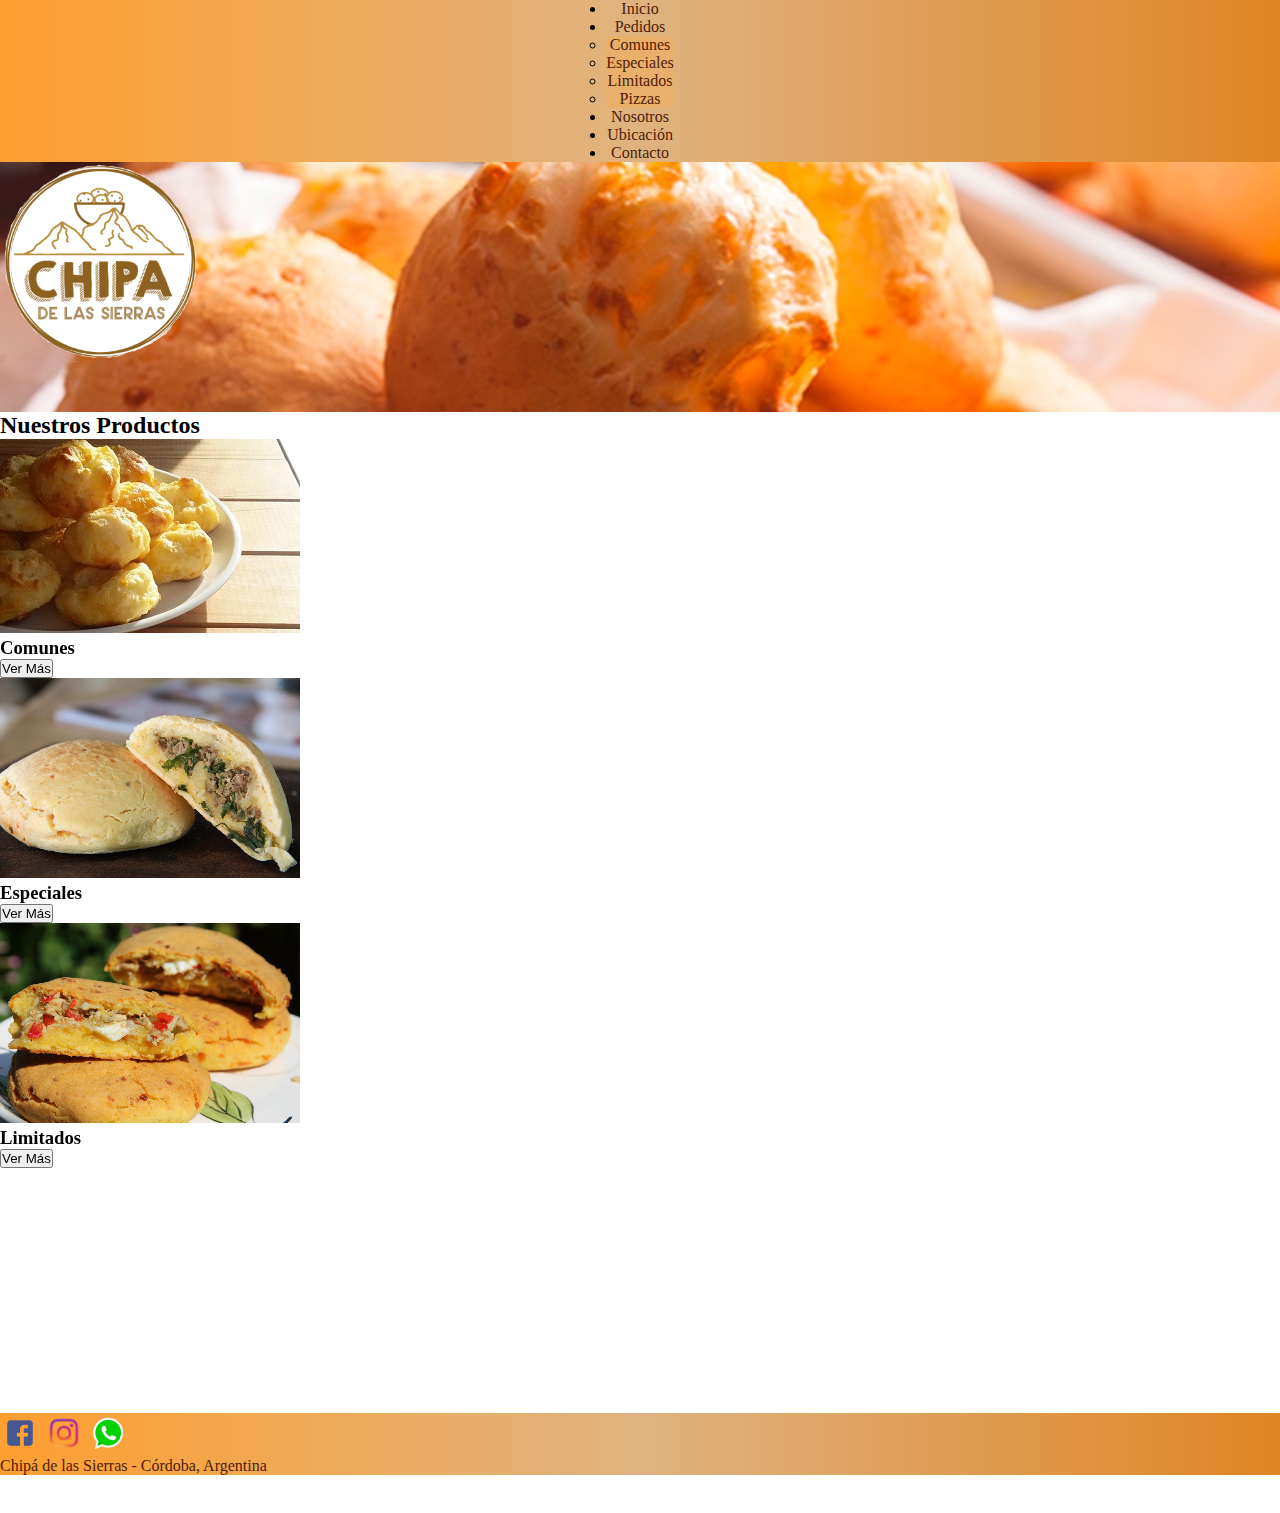
<file: PreEntrega3Garnica/index.html>
<!DOCTYPE html>
<html lang="en">
<head>
    <meta charset="UTF-8">
    <meta http-equiv="X-UA-Compatible" content="IE=edge">
    <meta name="viewport" content="width=device-width, initial-scale=1.0">
    <link href="https://unpkg.com/aos@2.3.1/dist/aos.css" rel="stylesheet">
    <link rel="stylesheet" href="./assets/css/style.css">
    <link rel="preconnect" href="https://fonts.googleapis.com"><link rel="preconnect" href="https://fonts.gstatic.com" crossorigin><link href="https://fonts.googleapis.com/css2?family=Lilita+One&display=swap" rel="stylesheet">
    <link rel="shortcut icon" href="./assets/png/chipá de las sierras 3.png" type="image/x-icon">
    <link href="https://cdn.jsdelivr.net/npm/bootstrap@5.2.3/dist/css/bootstrap.min.css" rel="stylesheet" integrity="sha384-rbsA2VBKQhggwzxH7pPCaAqO46MgnOM80zW1RWuH61DGLwZJEdK2Kadq2F9CUG65" crossorigin="anonymous">
    <link rel="stylesheet" href="https://cdnjs.cloudflare.com/ajax/libs/font-awesome/6.2.1/css/all.min.css" integrity="sha512-MV7K8+y+gLIBoVD59lQIYicR65iaqukzvf/nwasF0nqhPay5w/9lJmVM2hMDcnK1OnMGCdVK+iQrJ7lzPJQd1w==" crossorigin="anonymous" referrerpolicy="no-referrer" />
    <title>Chipá de las Sierras</title>
</head>
<body>
    <nav class="navegador col-12 p-3" style="background: linear-gradient(90deg, rgba(255,159,48,1) 0%, rgba(223,179,128,1) 50%, rgba(223,133,36,1) 100%);">
        <label class="labelMenu" for="menu"><i class="fa-solid fa-bars"></i></label>
        <input class="inputMenu" type="checkbox" id="menu">
        <div class="topnav justify-content-center">
            <ul class="nav nav-tabs">
                <li class="nav-item">
                <a class="nav-link fw-bold" aria-current="page" href="./index.html" style="color: rgb(80, 28, 7);">Inicio</a>
                </li>
                <li class="nav-item dropdown">
                <a class="nav-link dropdown-toggle fw-bold" data-bs-toggle="dropdown" href="./producto.html" role="button" aria-expanded="false" style="color: rgb(80, 28, 7);">Pedidos</a>
                <ul class="dropdown-menu" style="background-color: rgb(233, 176, 107);">
                    <li><a class="dropdown-item text-center fw-bold" href="./pages/producto.html#Comunes" style="color: rgb(80, 28, 7);">Comunes</a></li>
                    <li><a class="dropdown-item text-center fw-bold" href="./pages/producto.html#Especiales" style="color: rgb(80, 28, 7);">Especiales</a></li>
                    <li><a class="dropdown-item text-center fw-bold" href="./pages/producto.html#Limitados" style="color: rgb(80, 28, 7);">Limitados</a></li>
                    <li><a class="dropdown-item text-center fw-bold" href="./pages/producto.html#Pizzas" style="color: rgb(80, 28, 7);">Pizzas</a></li>
                </ul>
                </li>
                <li class="nav-item fw-bold">
                <a class="nav-link" href="./pages/nosotros.html" style="color: rgb(80, 28, 7);">Nosotros</a>
                </li>
                <li class="nav-item fw-bold">
                    <a class="nav-link" href="./pages/ubicacion.html" style="color: rgb(80, 28, 7);">Ubicación</a>
                </li>
                <li class="nav-item fw-bold">
                    <a class="nav-link" href="./pages/contacto.html" style="color: rgb(80, 28, 7);">Contacto</a>
                </li>
            </ul>
        </div>
    </nav>
    <header class="encabezado col-12" style="background-image: url(./assets/img/encabezado.jpg); height: 250px;">
        <div class="encabezadoLogo text-center p-4" data-aos="zoom-in-up" data-aos-duration="3000">
            <img class="img-fluid" style="width: 200px;" src="./assets/png/chipá de las sierras 3.png">
        </div>
    </header>
    <main>
        <h2 class="subtitulo text-center fs-1 p-4 postion-absolute">Nuestros Productos</h2>
        <section class="productos row justify-content-around text-center">
            <div class="tarjeta col-12 col-md-6 col-lg-3 p-3" data-aos="fade-up" data-aos-duration="2000">
                <a href="./pages/producto.html">
                    <img class="img-fluid" src="./assets/img/tarjeta1.jpg" alt="">
                </a>
                <div class="tarjeta-info">
                    <h3>Comunes</h3>
                    <a href="./pages/producto.html">
                        <button class="btn btn-primary btn-sm">Ver Más</button>
                    </a>
                </div>
            </div>
            <div class="tarjeta col-12 col-md-6 col-lg-3 p-3" data-aos="fade-up" data-aos-duration="2250">
                <a href="./pages/producto.html#Especiales">
                    <img class="img-fluid" src="./assets/img/tarjeta2new.jpg" alt="">
                </a>
                <div class="tarjeta-info">
                    <h3>Especiales</h3>
                    <a href="./pages/producto.html#Especiales">
                        <button class="btn btn-primary btn-sm">Ver Más</button>
                    </a>
                </div>
            </div>
            <div class="tarjeta col-12 col-md-6 col-lg-3 p-3" data-aos="fade-up" data-aos-duration="2500">
                <a href="./pages/producto.html#Limitados">
                    <img class="img-fluid" src="./assets/img/tarjeta3new.jpg" alt="">
                </a>
                <div class="tarjeta-info">
                    <h3>Limitados</h3>
                    <a href="./pages/producto.html#Limitados">
                        <button class="btn btn-primary btn-sm">Ver Más</button>
                    </a>
                </div>
            </div>
            <div class="tarjeta col-12 col-md-6 col-lg-3 p-3" data-aos="fade-up" data-aos-duration="3000">
                <a href="./pages/producto.html#Pizzas">
                    <img class="img-fluid" src="./assets/img/pizza2new.jpg" alt="">
                </a>
                <div class="tarjeta-info">
                    <h3>Pizzas</h3>
                    <a href="./pages/producto.html#Pizzas">
                        <button class="btn btn-primary btn-sm">Ver Más</button>
                    </a>
                </div>
            </div>
        </section>
    </main>
    <footer style="background: linear-gradient(90deg, rgba(255,159,48,1) 0%, rgba(223,179,128,1) 50%, rgba(223,133,36,1) 100%);">
        <div class="redes d-flex flex-row justify-content-around">
            <img src="./assets/png/background-facebook-logo-5-300x300.png" width="40px">
            <img src="./assets/png/instagram-vector-png--400.png" width="40px">
            <img src="./assets/png/image.png" width="40px">
        </div>
        <div>
            <p class="text-center m-0 pt-1 fw-bold" style="color: rgb(80, 28, 7);">Chipá de las Sierras - Córdoba, Argentina</p>
        </div>
    </footer>

    <script src="https://cdn.jsdelivr.net/npm/bootstrap@5.2.3/dist/js/bootstrap.bundle.min.js" integrity="sha384-kenU1KFdBIe4zVF0s0G1M5b4hcpxyD9F7jL+jjXkk+Q2h455rYXK/7HAuoJl+0I4" crossorigin="anonymous"></script>
    <script src="https://unpkg.com/aos@2.3.1/dist/aos.js"></script>
    <script>
        AOS.init();
      </script>
</body>
</html>
</file>
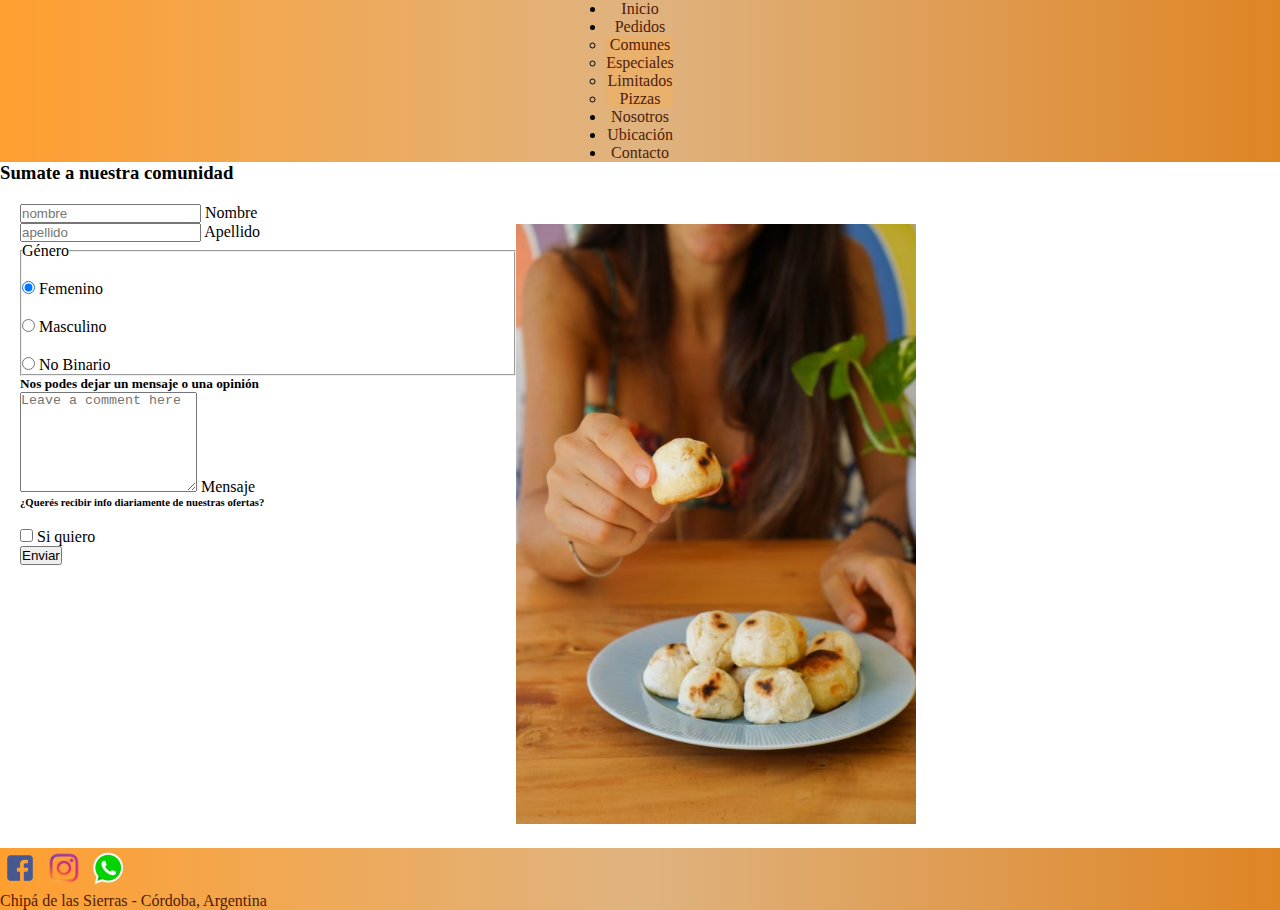
<file: PreEntrega3Garnica/pages/contacto.html>
<!DOCTYPE html>
<html lang="en">
    <head>
        <meta charset="UTF-8">
        <meta http-equiv="X-UA-Compatible" content="IE=edge">
        <meta name="viewport" content="width=device-width, initial-scale=1.0">
        <link href="https://unpkg.com/aos@2.3.1/dist/aos.css" rel="stylesheet">
        <link rel="stylesheet" href="../assets/css/style.css">
        <link rel="preconnect" href="https://fonts.googleapis.com"><link rel="preconnect" href="https://fonts.gstatic.com" crossorigin><link href="https://fonts.googleapis.com/css2?family=Lilita+One&display=swap" rel="stylesheet">
        <link rel="shortcut icon" href="../assets/png/chipá de las sierras 3.png" type="image/x-icon">
        <link rel="stylesheet" href="https://cdnjs.cloudflare.com/ajax/libs/font-awesome/6.2.1/css/all.min.css" integrity="sha512-MV7K8+y+gLIBoVD59lQIYicR65iaqukzvf/nwasF0nqhPay5w/9lJmVM2hMDcnK1OnMGCdVK+iQrJ7lzPJQd1w==" crossorigin="anonymous" referrerpolicy="no-referrer" />
        <link href="https://cdn.jsdelivr.net/npm/bootstrap@5.2.3/dist/css/bootstrap.min.css" rel="stylesheet" integrity="sha384-rbsA2VBKQhggwzxH7pPCaAqO46MgnOM80zW1RWuH61DGLwZJEdK2Kadq2F9CUG65" crossorigin="anonymous">
        <title>Chipá de las Sierras</title>
    </head>
<body>
    <nav class="navegador col-12 p-3" style="background: linear-gradient(90deg, rgba(255,159,48,1) 0%, rgba(223,179,128,1) 50%, rgba(223,133,36,1) 100%);">
        <label class="labelMenu" for="menu"><i class="fa-solid fa-bars"></i></label>
        <input class="inputMenu" type="checkbox" id="menu">
        <div class="topnav justify-content-center">
            <ul class="nav nav-tabs">
                <li class="nav-item">
                <a class="nav-link fw-bold" aria-current="page" href="../index.html" style="color: rgb(80, 28, 7);">Inicio</a>
                </li>
                <li class="nav-item dropdown">
                <a class="nav-link dropdown-toggle fw-bold" data-bs-toggle="dropdown" href="./producto.html" role="button" aria-expanded="false" style="color: rgb(80, 28, 7);">Pedidos</a>
                <ul class="dropdown-menu" style="background-color: rgb(233, 176, 107);">
                    <li><a class="dropdown-item text-center fw-bold" href="./producto.html#Comunes" style="color: rgb(80, 28, 7);">Comunes</a></li>
                    <li><a class="dropdown-item text-center fw-bold" href="./producto.html#Especiales" style="color: rgb(80, 28, 7);">Especiales</a></li>
                    <li><a class="dropdown-item text-center fw-bold" href="./producto.html#Limitados" style="color: rgb(80, 28, 7);">Limitados</a></li>
                    <li><a class="dropdown-item text-center fw-bold" href="./producto.html#Pizzas" style="color: rgb(80, 28, 7);">Pizzas</a></li>
                </ul>
                </li>
                <li class="nav-item fw-bold">
                <a class="nav-link" href="./nosotros.html" style="color: rgb(80, 28, 7);">Nosotros</a>
                </li>
                <li class="nav-item fw-bold">
                    <a class="nav-link" href="./ubicacion.html" style="color: rgb(80, 28, 7);">Ubicación</a>
                </li>
                <li class="nav-item fw-bold">
                    <a class="nav-link" href="./contacto.html" style="color: rgb(80, 28, 7);">Contacto</a>
                </li>
            </ul>
        </div>
    </nav>
    <header class="encabezado">
        <h3 class="texto-contacto m-3 text-center">Sumate a nuestra comunidad</h3>
    </header>
    <main>
       <section class="formulario">
            <form>
                <div class="form-floating mb-3">
                    <input type="email" class="form-control" id="floatingInput" placeholder="nombre">
                    <label for="floatingInput">Nombre</label>
                  </div>
                  <div class="form-floating mb-3">
                    <input type="email" class="form-control" id="floatingInput" placeholder="apellido">
                    <label for="floatingInput">Apellido</label>
                </div>
                <div class="row">
                    <fieldset>
                        <legend>Género</legend>
                            <div class="form-check">
                            <input class="form-check-input" type="radio" name="gridRadios" id="gridRadios1" value="option1" checked>
                            <label class="form-check-label" for="gridRadios1">
                                Femenino
                            </label>
                            </div>
                            <div class="form-check">
                            <input class="form-check-input" type="radio" name="gridRadios" id="gridRadios2" value="option2">
                            <label class="form-check-label" for="gridRadios2">
                                Masculino
                            </label>
                            </div>
                            <div class="form-check">
                            <input class="form-check-input" type="radio" name="gridRadios" id="gridRadios3" value="option3">
                            <label class="form-check-label" for="gridRadios3">
                                No Binario
                            </label>
                            </div>
                    </fieldset>
                </div>
                <h5 class="mensaje pt-3">Nos podes dejar un mensaje o una opinión</h5>
                <div class="form-floating w-75 pt-2">
                    <textarea class="form-control" placeholder="Leave a comment here" id="floatingTextarea2" style="height: 100px"></textarea>
                    <label for="floatingTextarea2">Mensaje</label>
                </div>
                <h6 class="info pt-3">¿Querés recibir info diariamente de nuestras ofertas?</h6>
                <div class="row mb-3 ps-3 pt-2">
                    <div class="form-check">
                        <input class="form-check-input" type="checkbox" id="gridCheck1">
                        <label class="form-check-label" for="gridCheck1">Si quiero</label>
                    </div>
                </div>
                <div class="enviar text-center pt-3">
                    <button type="submit" class="btn btn-primary">Enviar</button>
                </div>
            </form>
            <div class="foto row justify-content-center">
                <img style="width: 400px;" data-aos="fade-left" data-aos-duration="2500" src="../assets/img/DSC02164-533x800.jpg" alt="">
            </div>
       </section>
    </main>
    <footer style="background: linear-gradient(90deg, rgba(255,159,48,1) 0%, rgba(223,179,128,1) 50%, rgba(223,133,36,1) 100%);">
        <div class="redes d-flex flex-row justify-content-around">
            <img src="../assets/png/background-facebook-logo-5-300x300.png" width="40px">
            <img src="../assets/png/instagram-vector-png--400.png" width="40px">
            <img src="../assets/png/image.png" width="40px">
        </div>
        <div>
            <p class="text-center m-0 pt-1 fw-bold" style="color: rgb(80, 28, 7);">Chipá de las Sierras - Córdoba, Argentina</p>
        </div>
    </footer>

    <script src="https://cdn.jsdelivr.net/npm/bootstrap@5.2.3/dist/js/bootstrap.bundle.min.js" integrity="sha384-kenU1KFdBIe4zVF0s0G1M5b4hcpxyD9F7jL+jjXkk+Q2h455rYXK/7HAuoJl+0I4" crossorigin="anonymous"></script>
    <script src="https://unpkg.com/aos@2.3.1/dist/aos.js"></script>
    <script>
        AOS.init();
    </script>
</body>
</html>
</file>
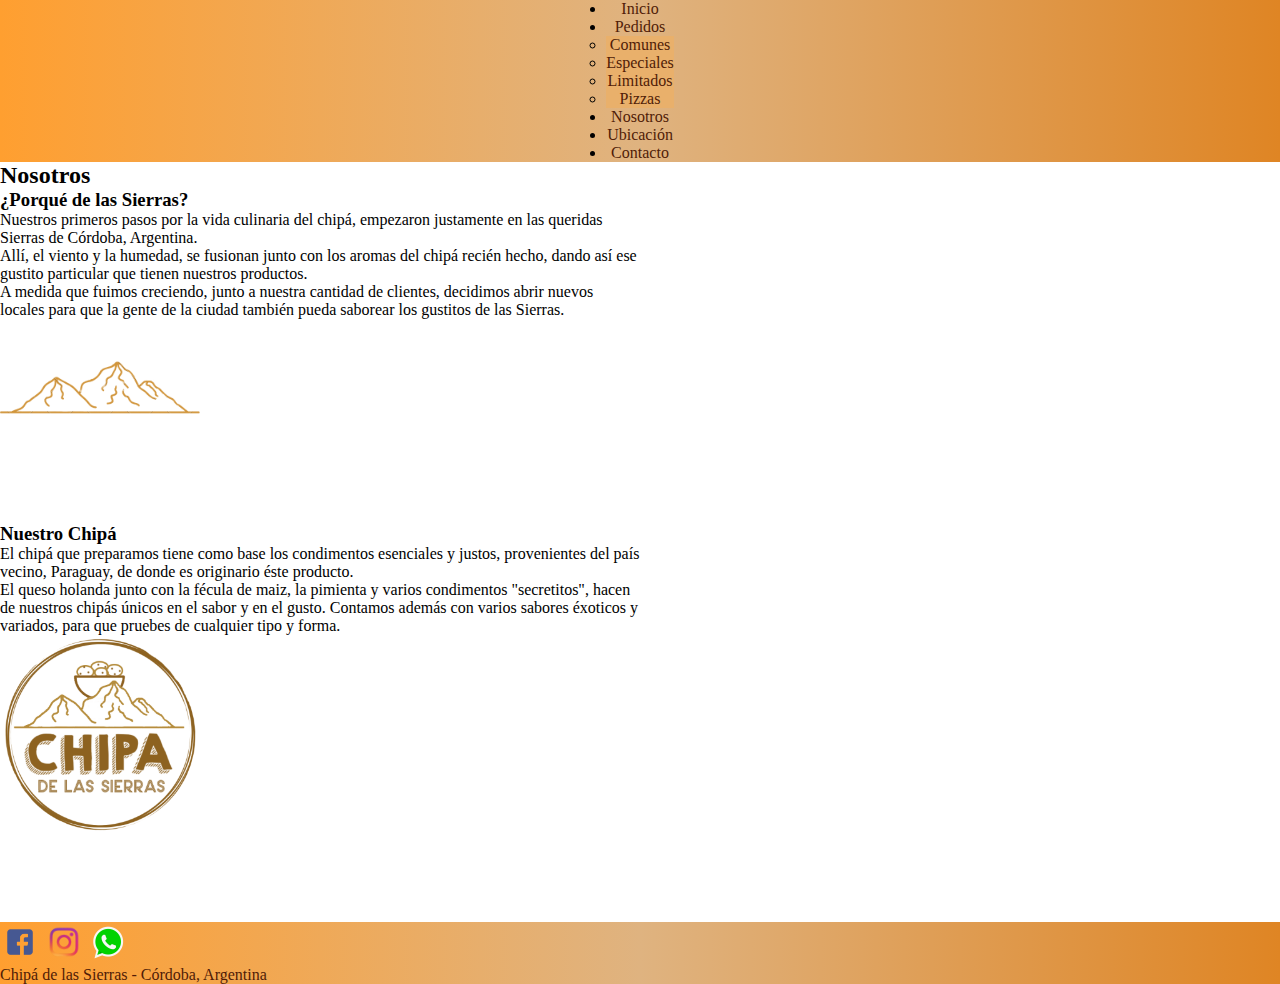
<file: PreEntrega3Garnica/pages/nosotros.html>
<!DOCTYPE html>
<html lang="en">
    <head>
        <meta charset="UTF-8">
        <meta http-equiv="X-UA-Compatible" content="IE=edge">
        <meta name="viewport" content="width=device-width, initial-scale=1.0">
        <link href="https://unpkg.com/aos@2.3.1/dist/aos.css" rel="stylesheet">
        <link rel="stylesheet" href="../assets/css/style.css">
        <link rel="preconnect" href="https://fonts.googleapis.com"><link rel="preconnect" href="https://fonts.gstatic.com" crossorigin><link href="https://fonts.googleapis.com/css2?family=Lilita+One&display=swap" rel="stylesheet">
        <link rel="shortcut icon" href="../assets/png/chipá de las sierras 3.png" type="image/x-icon">
        <title>Chipá de las Sierras</title>
        <link href="https://cdn.jsdelivr.net/npm/bootstrap@5.2.3/dist/css/bootstrap.min.css" rel="stylesheet" integrity="sha384-rbsA2VBKQhggwzxH7pPCaAqO46MgnOM80zW1RWuH61DGLwZJEdK2Kadq2F9CUG65" crossorigin="anonymous">
        <link rel="stylesheet" href="https://cdnjs.cloudflare.com/ajax/libs/font-awesome/6.2.1/css/all.min.css" integrity="sha512-MV7K8+y+gLIBoVD59lQIYicR65iaqukzvf/nwasF0nqhPay5w/9lJmVM2hMDcnK1OnMGCdVK+iQrJ7lzPJQd1w==" crossorigin="anonymous" referrerpolicy="no-referrer" />
    </head>
<body>
    <nav class="navegador col-12 p-3" style="background: linear-gradient(90deg, rgba(255,159,48,1) 0%, rgba(223,179,128,1) 50%, rgba(223,133,36,1) 100%);">
        <label class="labelMenu" for="menu"><i class="fa-solid fa-bars"></i></label>
        <input class="inputMenu" type="checkbox" id="menu">
        <div class="topnav justify-content-center">
            <ul class="nav nav-tabs">
                <li class="nav-item">
                <a class="nav-link fw-bold" aria-current="page" href="../index.html" style="color: rgb(80, 28, 7);">Inicio</a>
                </li>
                <li class="nav-item dropdown">
                <a class="nav-link dropdown-toggle fw-bold" data-bs-toggle="dropdown" href="./producto.html" role="button" aria-expanded="false" style="color: rgb(80, 28, 7);">Pedidos</a>
                <ul class="dropdown-menu" style="background-color: rgb(233, 176, 107);">
                    <li><a class="dropdown-item text-center fw-bold" href="./producto.html#Comunes" style="color: rgb(80, 28, 7);">Comunes</a></li>
                    <li><a class="dropdown-item text-center fw-bold" href="./producto.html#Especiales" style="color: rgb(80, 28, 7);">Especiales</a></li>
                    <li><a class="dropdown-item text-center fw-bold" href="./producto.html#Limitados" style="color: rgb(80, 28, 7);">Limitados</a></li>
                    <li><a class="dropdown-item text-center fw-bold" href="./producto.html#Pizzas" style="color: rgb(80, 28, 7);">Pizzas</a></li>
                </ul>
                </li>
                <li class="nav-item fw-bold">
                <a class="nav-link" href="./nosotros.html" style="color: rgb(80, 28, 7);">Nosotros</a>
                </li>
                <li class="nav-item fw-bold">
                    <a class="nav-link" href="./ubicacion.html" style="color: rgb(80, 28, 7);">Ubicación</a>
                </li>
                <li class="nav-item fw-bold">
                    <a class="nav-link" href="./contacto.html" style="color: rgb(80, 28, 7);">Contacto</a>
                </li>
            </ul>
        </div>
    </nav>
    <header class="encabezado">
        <h2 class="nosotros text-center m-4">Nosotros</h2>
    </header>
    <main>
        <section class="texto-explicacion text-center p-2">
            <div class="porque">
                <h3 class="fst-italic">¿Porqué de las Sierras?</h3>
                <p>Nuestros primeros pasos por la vida culinaria del chipá, empezaron justamente en las queridas Sierras de Córdoba, Argentina.</p> 
                <p>Allí, el viento y la humedad, se fusionan junto con los aromas del chipá recién hecho, dando así ese gustito particular que tienen nuestros productos.</p>
                <p>A medida que fuimos creciendo, junto a nuestra cantidad de clientes, decidimos abrir nuevos locales para que la gente de la ciudad también pueda saborear los gustitos de las Sierras.</p>
                <img class="sierras" src="../assets/png/sierras.png" width="200px" height="200px">
                <h3 class="fst-italic">Nuestro Chipá</h3>
                <p>El chipá que preparamos tiene como base los condimentos esenciales y justos, provenientes del país vecino, Paraguay, de donde es originario éste producto.</p>
                <p>El queso holanda junto con la fécula de maiz, la pimienta y varios condimentos "secretitos", hacen de nuestros chipás únicos en el sabor y en el gusto. Contamos además con varios sabores éxoticos y variados, para que pruebes de cualquier tipo y forma.</p>
                <img class="logon" src="../assets/png/chipá de las sierras 3.png" width="200px" height="200px">
            </div>
            <div class="video-chipa" data-aos="fade-up" data-aos-duration="2000">
                <iframe class="video" src="https://www.youtube.com/embed/ivJKR0hcZ2w" title="YouTube video player" frameborder="0" allow="accelerometer; autoplay; clipboard-write; encrypted-media; gyroscope; picture-in-picture" allowfullscreen></iframe>
                <iframe class="video" src="https://www.youtube.com/embed/atmF5VTW9U8" title="YouTube video player" frameborder="0" allow="accelerometer; autoplay; clipboard-write; encrypted-media; gyroscope; picture-in-picture" allowfullscreen></iframe>
            </div>
        </section>
    </main>
    <aside>

    </aside>
    <footer style="background: linear-gradient(90deg, rgba(255,159,48,1) 0%, rgba(223,179,128,1) 50%, rgba(223,133,36,1) 100%);">
        <div class="redes d-flex flex-row justify-content-around">
            <img src="../assets/png/background-facebook-logo-5-300x300.png" width="40px">
            <img src="../assets/png/instagram-vector-png--400.png" width="40px">
            <img src="../assets/png/image.png" width="40px">
        </div>
        <div>
            <p class="text-center m-0 pt-1 fw-bold" style="color: rgb(80, 28, 7);">Chipá de las Sierras - Córdoba, Argentina</p>
        </div>
    </footer>

    <script src="https://cdn.jsdelivr.net/npm/bootstrap@5.2.3/dist/js/bootstrap.bundle.min.js" integrity="sha384-kenU1KFdBIe4zVF0s0G1M5b4hcpxyD9F7jL+jjXkk+Q2h455rYXK/7HAuoJl+0I4" crossorigin="anonymous"></script>
    <script src="https://unpkg.com/aos@2.3.1/dist/aos.js"></script>
    <script>
        AOS.init();
      </script>
</body>
</html>
</file>
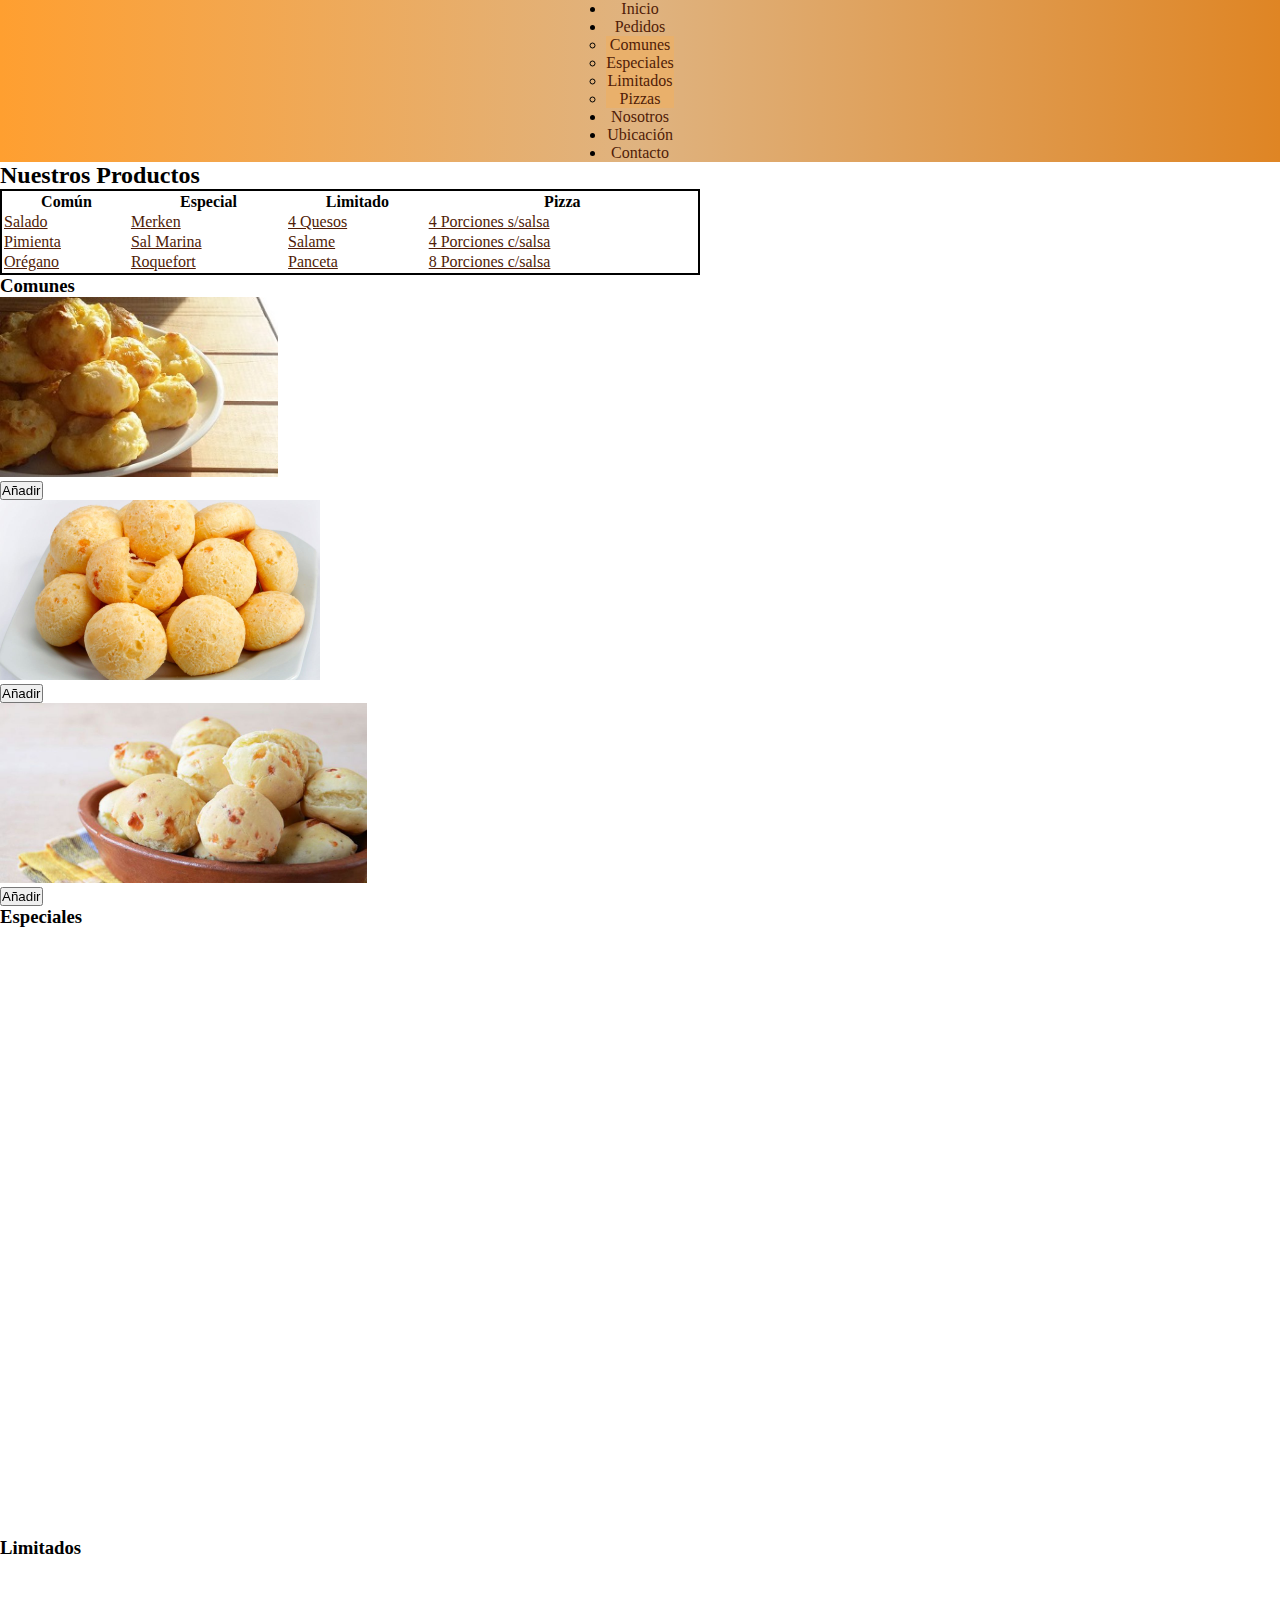
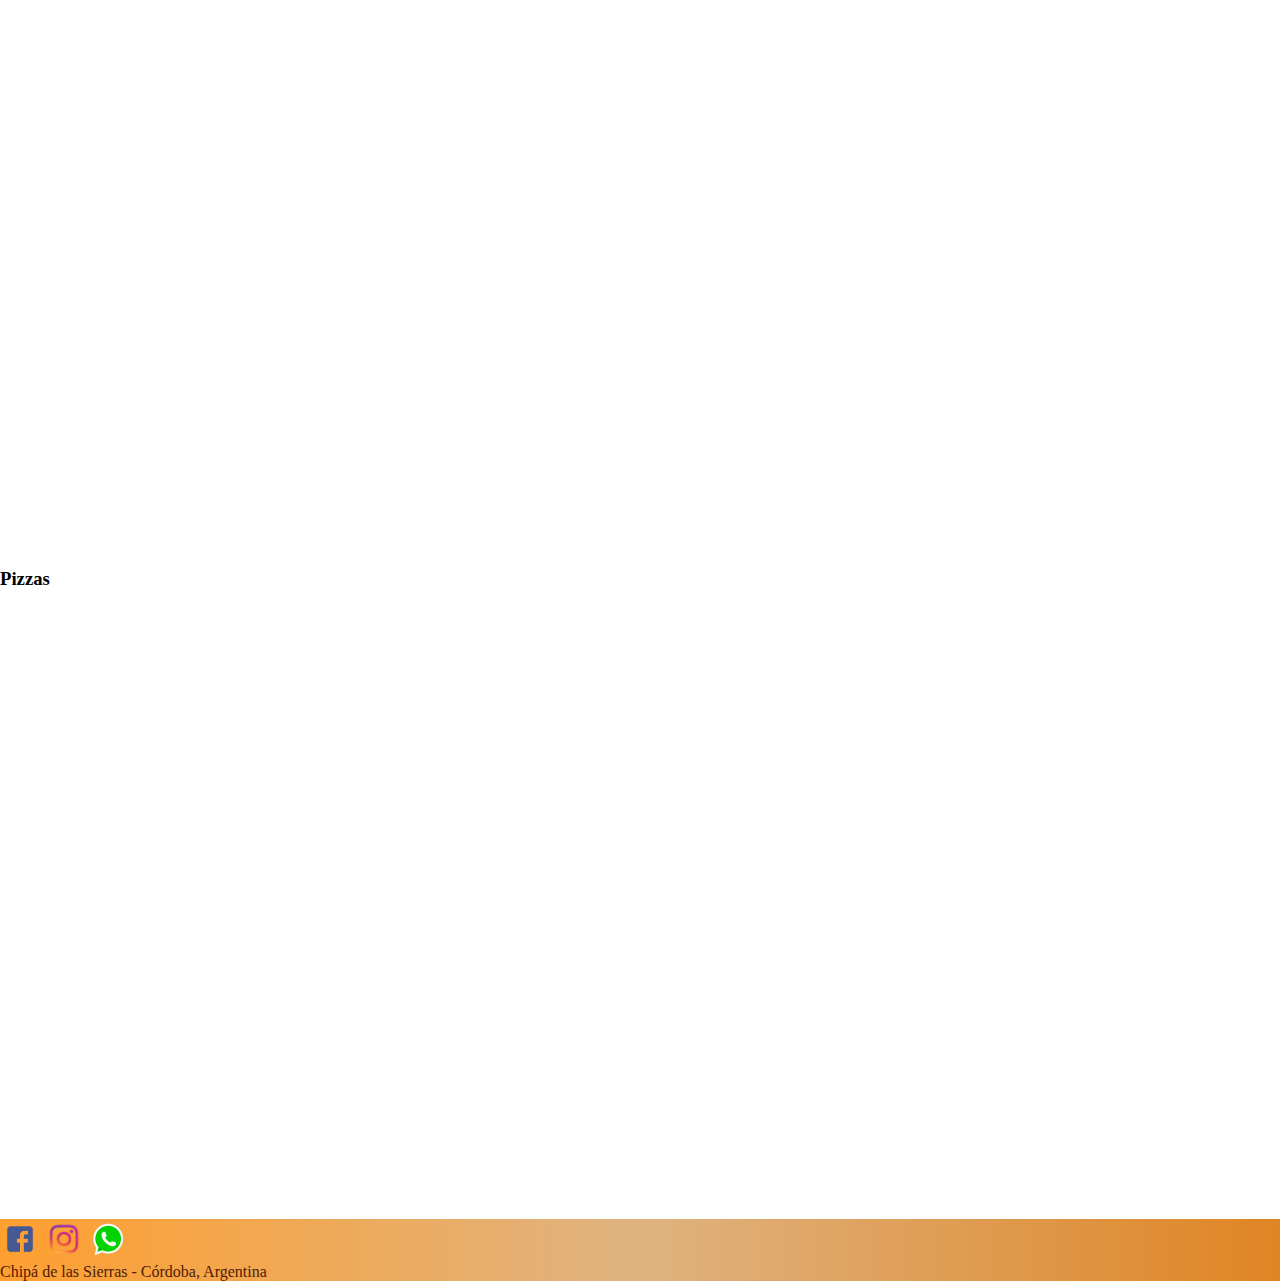
<file: PreEntrega3Garnica/pages/producto.html>
<!DOCTYPE html>
<html lang="en">
    <head>
        <meta charset="UTF-8">
        <meta http-equiv="X-UA-Compatible" content="IE=edge">
        <meta name="viewport" content="width=device-width, initial-scale=1.0">
        <link href="https://unpkg.com/aos@2.3.1/dist/aos.css" rel="stylesheet">
        <link rel="stylesheet" href="../assets/css/style.css">
        <link rel="preconnect" href="https://fonts.googleapis.com"><link rel="preconnect" href="https://fonts.gstatic.com" crossorigin><link href="https://fonts.googleapis.com/css2?family=Lilita+One&display=swap" rel="stylesheet">
        <link rel="shortcut icon" href="./assets/png/chipá de las sierras 3.png" type="image/x-icon">
        <link href="https://cdn.jsdelivr.net/npm/bootstrap@5.2.3/dist/css/bootstrap.min.css" rel="stylesheet" integrity="sha384-rbsA2VBKQhggwzxH7pPCaAqO46MgnOM80zW1RWuH61DGLwZJEdK2Kadq2F9CUG65" crossorigin="anonymous">
        <link rel="stylesheet" href="https://cdnjs.cloudflare.com/ajax/libs/font-awesome/6.2.1/css/all.min.css" integrity="sha512-MV7K8+y+gLIBoVD59lQIYicR65iaqukzvf/nwasF0nqhPay5w/9lJmVM2hMDcnK1OnMGCdVK+iQrJ7lzPJQd1w==" crossorigin="anonymous" referrerpolicy="no-referrer" />
        <title>Chipá de las Sierras</title>
    </head>
<body>
    <nav class="navegador col-12 p-3" style="background: linear-gradient(90deg, rgba(255,159,48,1) 0%, rgba(223,179,128,1) 50%, rgba(223,133,36,1) 100%);">
        <label class="labelMenu" for="menu"><i class="fa-solid fa-bars"></i></label>
        <input class="inputMenu" type="checkbox" id="menu">
        <div class="topnav justify-content-center">
            <ul class="nav nav-tabs">
                <li class="nav-item">
                <a class="nav-link fw-bold" aria-current="page" href="./index.html" style="color: rgb(80, 28, 7);">Inicio</a>
                </li>
                <li class="nav-item dropdown">
                <a class="nav-link dropdown-toggle fw-bold" data-bs-toggle="dropdown" href="./producto.html" role="button" aria-expanded="false" style="color: rgb(80, 28, 7);">Pedidos</a>
                <ul class="dropdown-menu" style="background-color: rgb(233, 176, 107);">
                    <li><a class="dropdown-item text-center fw-bold" href="./producto.html#Comunes" style="color: rgb(80, 28, 7);">Comunes</a></li>
                    <li><a class="dropdown-item text-center fw-bold" href="./producto.html#Especiales" style="color: rgb(80, 28, 7);">Especiales</a></li>
                    <li><a class="dropdown-item text-center fw-bold" href="./producto.html#Limitados" style="color: rgb(80, 28, 7);">Limitados</a></li>
                    <li><a class="dropdown-item text-center fw-bold" href="./producto.html#Pizzas" style="color: rgb(80, 28, 7);">Pizzas</a></li>
                </ul>
                </li>
                <li class="nav-item fw-bold">
                <a class="nav-link" href="./nosotros.html" style="color: rgb(80, 28, 7);">Nosotros</a>
                </li>
                <li class="nav-item fw-bold">
                    <a class="nav-link" href="./ubicacion.html" style="color: rgb(80, 28, 7);">Ubicación</a>
                </li>
                <li class="nav-item fw-bold">
                    <a class="nav-link" href="./contacto.html" style="color: rgb(80, 28, 7);">Contacto</a>
                </li>
            </ul>
        </div>
    </nav>
        <h2 class="subtitulo text-center fs-1 p-4 postion-absolute">Nuestros Productos</h2>
    <main>
        <section class="tabla row justify-content-center text-center">
            <table class="table table-striped table-hover m-3" style="border: 2px solid; width: 700px;">
                <thead>
                    <tr>
                        <th scope="col">Común</th>
                        <th scope="col">Especial</th>
                        <th scope="col">Limitado</th>
                        <th scope="col">Pizza</th>
                    </tr>
                </thead>
                <tbody>
                    <tr>
                        <td><a class="fst-italic text-decoration-none" href="./producto.html#Comunes" style="color: rgb(80, 28, 7);">Salado</a></td>
                        <td><a class="fst-italic text-decoration-none" href="./producto.html#Especiales" style="color: rgb(80, 28, 7);">Merken</a></td>
                        <td><a class="fst-italic text-decoration-none" href="./producto.html#Limitados" style="color: rgb(80, 28, 7);">4 Quesos</a></td>
                        <td><a class="fst-italic text-decoration-none" href="./producto.html#Pizzas" style="color: rgb(80, 28, 7);">4 Porciones s/salsa</a></td>
                    </tr>
                    <tr>
                        <td><a class="fst-italic text-decoration-none" href="./producto.html#Comunes" style="color: rgb(80, 28, 7);">Pimienta</a></td>
                        <td><a class="fst-italic text-decoration-none" href="./producto.html#Especiales" style="color: rgb(80, 28, 7);">Sal Marina</a></td>
                        <td><a class="fst-italic text-decoration-none" href="./producto.html#Limitados" style="color: rgb(80, 28, 7);">Salame</a></td>
                        <td><a class="fst-italic text-decoration-none" href="./producto.html#Pizzas" style="color: rgb(80, 28, 7);">4 Porciones c/salsa</a></td>       
                    </tr>
                    <tr>
                        <td><a class="fst-italic text-decoration-none" href="./producto.html#Comunes" style="color: rgb(80, 28, 7);">Orégano</a></td>
                        <td><a class="fst-italic text-decoration-none" href="./producto.html#Especiales" style="color: rgb(80, 28, 7);">Roquefort</a></td>
                        <td><a class="fst-italic text-decoration-none" href="./producto.html#Limitados" style="color: rgb(80, 28, 7);">Panceta</a></td>
                        <td><a class="fst-italic text-decoration-none" href="./producto.html#Pizzas" style="color: rgb(80, 28, 7);">8 Porciones c/salsa</a></td>
                    </tr>
                </tbody>
            </table>
        </section>
        
        <section class="productos row justify-content-around text-center">
            <h3 class="comunes text-center pt-5 pb-3" id="Comunes">Comunes</h3>
                <div class="tarjeta" style="width: 300px;" data-aos="fade-zoom-in" data-aos-easing="ease-in-back" data-aos-delay="100" data-aos-offset="0">
                    <img class="img-fluid mt-4" style="height: 180px;" src="../assets/img/tarjeta1.jpg">
                    <div class="boton pt-2">
                        <a href="./pages/producto.html">
                            <button class="btn btn-primary btn-sm">Añadir</button>
                        </a>
                    </div>
                </div>
                <div class="tarjeta" style="width: 300px;" data-aos="fade-zoom-in" data-aos-easing="ease-in-back" data-aos-delay="150" data-aos-offset="0">
                    <img class="img-fluid mt-4" style="height: 180px;" src="../assets/img/tarjeta4.jpg">
                    <div class="boton pt-2">
                        <a href="./pages/producto.html">
                            <button class="btn btn-primary btn-sm">Añadir</button>
                        </a>
                    </div>
                </div>
                <div class="tarjeta" style="width: 300px;" data-aos="fade-zoom-in" data-aos-easing="ease-in-back" data-aos-delay="200" data-aos-offset="0">
                    <img class="img-fluid mt-4" style="height: 180px;" src="../assets/img/tarjeta5.jpg">
                    <div class="boton pt-2">
                        <a href="./pages/producto.html">
                            <button class="btn btn-primary btn-sm">Añadir</button>
                        </a>
                    </div>
                </div>
        </section>

        <section class="productos row justify-content-around text-center">
            <h3 class="comunes text-center pt-5 pb-3" id="Especiales">Especiales</h3>
                <div class="tarjeta" style="width: 300px;" data-aos="fade-zoom-in" data-aos-easing="ease-in-back" data-aos-delay="100" data-aos-offset="0">
                    <img class="img-fluid mt-4" style="height: 180px;" src="../assets/img/tarjeta2new.jpg">
                    <div class="boton pt-2">
                        <a href="./pages/producto.html">
                            <button class="btn btn-primary btn-sm">Añadir</button>
                        </a>
                    </div>
                </div>
                <div class="tarjeta" style="width: 300px;" data-aos="fade-zoom-in" data-aos-easing="ease-in-back" data-aos-delay="150" data-aos-offset="0">
                    <img class="img-fluid mt-4" style="height: 180px;" src="../assets/img/tarjeta6.jpg">
                    <div class="boton pt-2">
                        <a href="./pages/producto.html">
                            <button class="btn btn-primary btn-sm">Añadir</button>
                        </a>
                    </div>
                </div>
                <div class="tarjeta" style="width: 300px;" data-aos="fade-zoom-in" data-aos-easing="ease-in-back" data-aos-delay="200" data-aos-offset="0">
                    <img class="img-fluid mt-4" style="height: 180px;" src="../assets/img/tarjeta7.jpg">
                    <div class="boton pt-2">
                        <a href="./pages/producto.html">
                            <button class="btn btn-primary btn-sm">Añadir</button>
                        </a>
                    </div>
                </div>
        </section>

        <section class="productos row justify-content-around text-center">
            <h3 class="comunes text-center pt-5 pb-3" id="Limitados">Limitados</h3>
                <div class="tarjeta" style="width: 300px;" data-aos="fade-zoom-in" data-aos-easing="ease-in-back" data-aos-delay="100" data-aos-offset="0">
                    <img class="img-fluid mt-4" style="height: 180px;" src="../assets/img/tarjeta3new.jpg">
                    <div class="boton pt-2">
                        <a href="./pages/producto.html">
                            <button class="btn btn-primary btn-sm">Añadir</button>
                        </a>
                    </div>
                </div>
                <div class="tarjeta" style="width: 300px;" data-aos="fade-zoom-in" data-aos-easing="ease-in-back" data-aos-delay="150" data-aos-offset="0">
                    <img class="img-fluid mt-4" style="height: 180px;" src="../assets/img/tarjeta8.jpg">
                    <div class="boton pt-2">
                        <a href="./pages/producto.html">
                            <button class="btn btn-primary btn-sm">Añadir</button>
                        </a>
                    </div>
                </div>
                <div class="tarjeta" style="width: 300px;" data-aos="fade-zoom-in" data-aos-easing="ease-in-back" data-aos-delay="200" data-aos-offset="0">
                    <img class="img-fluid mt-4" style="height: 180px;" src="../assets/img/tarjeta9.jpg">
                    <div class="boton pt-2">
                        <a href="./pages/producto.html">
                            <button class="btn btn-primary btn-sm">Añadir</button>
                        </a>
                    </div>
                </div>
        </section>

        <section class="productos row justify-content-around text-center">
            <h3 class="comunes text-center pt-5 pb-3" id="Pizzas">Pizzas</h3>
                <div class="tarjeta" style="width: 300px;" data-aos="fade-zoom-in" data-aos-easing="ease-in-back" data-aos-delay="100" data-aos-offset="0">
                    <img class="img-fluid mt-4" style="height: 180px;" src="../assets/img/pizza1.jpg">
                    <div class="boton pt-2">
                        <a href="./pages/producto.html">
                            <button class="btn btn-primary btn-sm">Añadir</button>
                        </a>
                    </div>
                </div>
                <div class="tarjeta" style="width: 300px;" data-aos="fade-zoom-in" data-aos-easing="ease-in-back" data-aos-delay="150" data-aos-offset="0">
                    <img class="img-fluid mt-4" src="../assets/img/pizza2new.jpg">
                    <div class="boton pt-2">
                        <a href="./pages/producto.html">
                            <button class="btn btn-primary btn-sm">Añadir</button>
                        </a>
                    </div>
                </div>
                <div class="tarjeta" style="width: 300px;" data-aos="fade-zoom-in" data-aos-easing="ease-in-back" data-aos-delay="200" data-aos-offset="0">
                    <img class="img-fluid mt-4" style="height: 180px;" src="../assets/img/pizza3.jpg">
                    <div class="boton pt-2">
                        <a href="./pages/producto.html">
                            <button class="btn btn-primary btn-sm">Añadir</button>
                        </a>
                    </div>
                </div>

        </section>
    </main>

    <footer class="footer mt-4" style="background: linear-gradient(90deg, rgba(255,159,48,1) 0%, rgba(223,179,128,1) 50%, rgba(223,133,36,1) 100%);">
        <div class="redes d-flex flex-row justify-content-around">
            <img src="../assets/png/background-facebook-logo-5-300x300.png" width="40px">
            <img src="../assets/png/instagram-vector-png--400.png" width="40px">
            <img src="../assets/png/image.png" width="40px">
        </div>
        <div>
            <p class="text-center m-0 pt-1 fw-bold" style="color: rgb(80, 28, 7);">Chipá de las Sierras - Córdoba, Argentina</p>
        </div>
    </footer>

    <script src="https://cdn.jsdelivr.net/npm/bootstrap@5.2.3/dist/js/bootstrap.bundle.min.js" integrity="sha384-kenU1KFdBIe4zVF0s0G1M5b4hcpxyD9F7jL+jjXkk+Q2h455rYXK/7HAuoJl+0I4" crossorigin="anonymous"></script>
    <script src="https://unpkg.com/aos@2.3.1/dist/aos.js"></script>
    <script>
        AOS.init();
      </script>
</body>
</html>
</file>
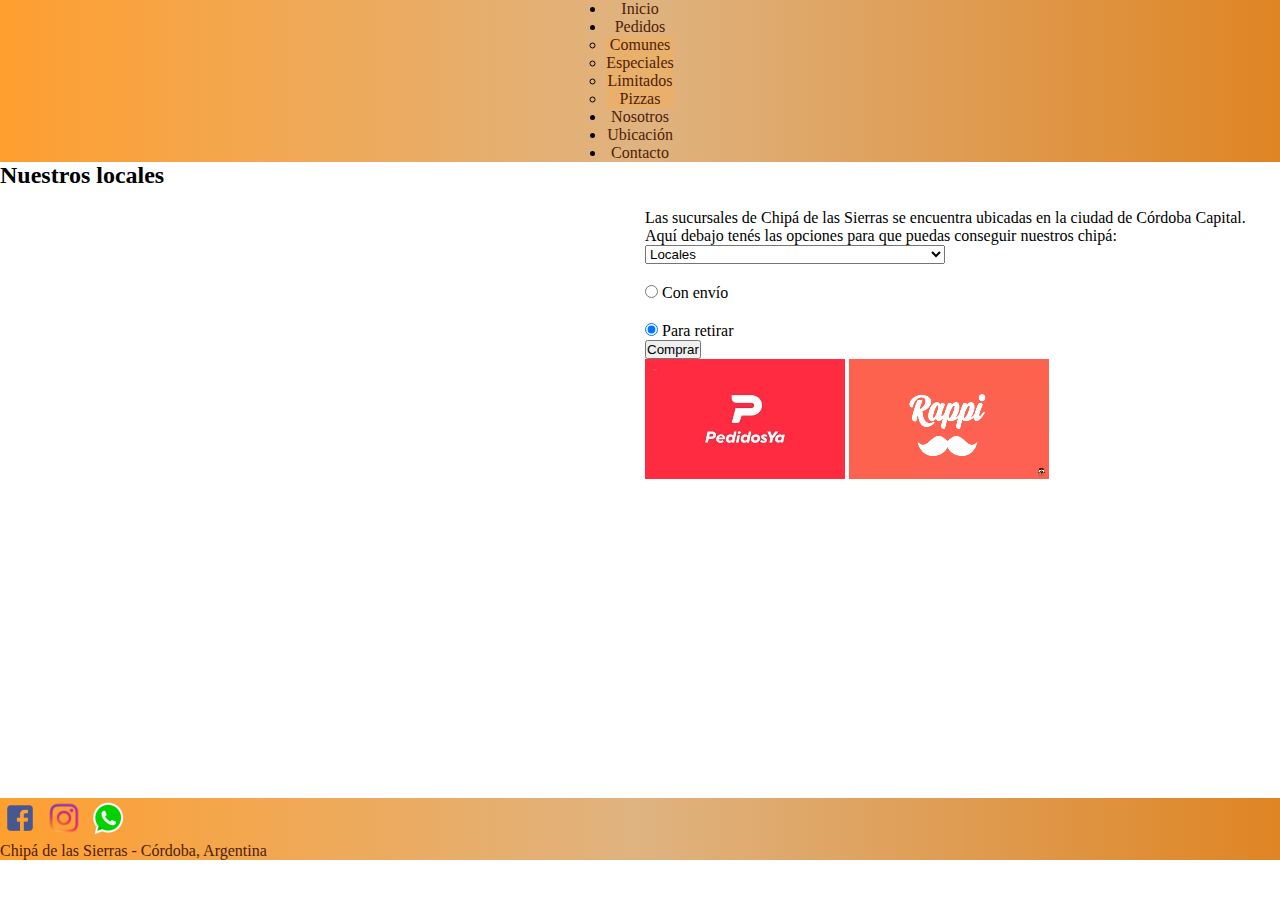
<file: PreEntrega3Garnica/pages/ubicacion.html>
<!DOCTYPE html>
<html lang="en">
    <head>
        <meta charset="UTF-8">
        <meta http-equiv="X-UA-Compatible" content="IE=edge">
        <meta name="viewport" content="width=device-width, initial-scale=1.0">
        <link href="https://unpkg.com/aos@2.3.1/dist/aos.css" rel="stylesheet">
        <link rel="stylesheet" href="../assets/css/style.css">
        <link rel="shortcut icon" href="../assets/png/chipá de las sierras 3.png" type="image/x-icon">
        <title>Chipá de las Sierras</title>
        <link rel="stylesheet" href="https://cdnjs.cloudflare.com/ajax/libs/font-awesome/6.2.1/css/all.min.css" integrity="sha512-MV7K8+y+gLIBoVD59lQIYicR65iaqukzvf/nwasF0nqhPay5w/9lJmVM2hMDcnK1OnMGCdVK+iQrJ7lzPJQd1w==" crossorigin="anonymous" referrerpolicy="no-referrer" />
        <link href="https://cdn.jsdelivr.net/npm/bootstrap@5.2.3/dist/css/bootstrap.min.css" rel="stylesheet" integrity="sha384-rbsA2VBKQhggwzxH7pPCaAqO46MgnOM80zW1RWuH61DGLwZJEdK2Kadq2F9CUG65" crossorigin="anonymous">
    </head>
<body>
    <nav class="navegador col-12 p-3" style="background: linear-gradient(90deg, rgba(255,159,48,1) 0%, rgba(223,179,128,1) 50%, rgba(223,133,36,1) 100%);">
        <label class="labelMenu" for="menu"><i class="fa-solid fa-bars"></i></label>
        <input class="inputMenu" type="checkbox" id="menu">
        <div class="topnav justify-content-center">
            <ul class="nav nav-tabs">
                <li class="nav-item">
                <a class="nav-link fw-bold" aria-current="page" href="../index.html" style="color: rgb(80, 28, 7);">Inicio</a>
                </li>
                <li class="nav-item dropdown">
                <a class="nav-link dropdown-toggle fw-bold" data-bs-toggle="dropdown" href="./producto.html" role="button" aria-expanded="false" style="color: rgb(80, 28, 7);">Pedidos</a>
                <ul class="dropdown-menu" style="background-color: rgb(233, 176, 107);">
                    <li><a class="dropdown-item text-center fw-bold" href="./producto.html#Comunes" style="color: rgb(80, 28, 7);">Comunes</a></li>
                    <li><a class="dropdown-item text-center fw-bold" href="./producto.html#Especiales" style="color: rgb(80, 28, 7);">Especiales</a></li>
                    <li><a class="dropdown-item text-center fw-bold" href="./producto.html#Limitados" style="color: rgb(80, 28, 7);">Limitados</a></li>
                    <li><a class="dropdown-item text-center fw-bold" href="./producto.html#Pizzas" style="color: rgb(80, 28, 7);">Pizzas</a></li>
                </ul>
                </li>
                <li class="nav-item fw-bold">
                <a class="nav-link" href="./nosotros.html" style="color: rgb(80, 28, 7);">Nosotros</a>
                </li>
                <li class="nav-item fw-bold">
                    <a class="nav-link" href="./ubicacion.html" style="color: rgb(80, 28, 7);">Ubicación</a>
                </li>
                <li class="nav-item fw-bold">
                    <a class="nav-link" href="./contacto.html" style="color: rgb(80, 28, 7);">Contacto</a>
                </li>
            </ul>
        </div>
    </nav>
    <header>
        <h2 class="ubicacion text-center m-4">Nuestros locales</h2>
    </header>
    <main>
        <section class="info-ubicacion">
            <div class="seccion text-center" data-aos="fade-right" data-aos-duration="2500">
                <iframe class="mapa" src="https://www.google.com/maps/embed?pb=!1m18!1m12!1m3!1d77053.0755905854!2d-64.23814212003066!3d-31.405941819622466!2m3!1f0!2f0!3f0!3m2!1i1024!2i768!4f13.1!3m3!1m2!1s0x9432985f478f5b69%3A0xb0a24f9a5366b092!2zQ8OzcmRvYmE!5e0!3m2!1ses!2sar!4v1669747891947!5m2!1ses!2sar" style="border:0;" allowfullscreen="" loading="lazy" referrerpolicy="no-referrer-when-downgrade"></iframe>
            </div>
            <div class="texto-ubicacion">
                <p>Las sucursales de Chipá de las Sierras se encuentra ubicadas en la ciudad de Córdoba Capital.</p>
                <p>Aquí debajo tenés las opciones para que puedas conseguir nuestros chipá:</p>
                <div class="sucursales">
                    <select class="form-select form-floating form-select-lg" style="width: 300px;">
                        <option selected>Locales</option>
                        <option value="1">- Nueva Córdoba</option>
                        <option value="2">- Güemes</option>
                        <option value="3">- Alberdi</option>
                        <option value="3">- Argüello</option>
                    </select>
                </div>
                <div class="form-check">
                    <input class="form-check-input" type="radio" name="flexRadioDefault" id="conenvio">
                    <label class="form-check-label" for="conenvio">Con envío</label>
                </div>
                <div class="form-check">
                    <input class="form-check-input" type="radio" name="flexRadioDefault" id="retirar" checked>
                    <label class="form-check-label" for="retirar">Para retirar</label>
                </div>
                <div class="comprar row justify-content-center">
                    <button type="button" class="btn btn-outline-danger w-25">Comprar</button>
                </div>
                <div class="repartidor row justify-content-center">
                    <img class="pedidos pt-3 w-50" data-aos="fade-zoom-in" data-aos-easing="ease-in-back" data-aos-delay="200" data-aos-offset="0" src="../assets/img/pedidos.png">
                    <img class="rappi pt-3 w-50" data-aos="fade-zoom-in" data-aos-easing="ease-in-back" data-aos-delay="200" data-aos-offset="0" src="../assets/img/rappi.png">
                </div>
            </div>
        </section>
    </main>
    <aside>

    </aside>
    <footer style="background: linear-gradient(90deg, rgba(255,159,48,1) 0%, rgba(223,179,128,1) 50%, rgba(223,133,36,1) 100%);">
        <div class="redes d-flex flex-row justify-content-around">
            <img src="../assets/png/background-facebook-logo-5-300x300.png" width="40px">
            <img src="../assets/png/instagram-vector-png--400.png" width="40px">
            <img src="../assets/png/image.png" width="40px">
        </div>
        <div>
            <p class="text-center m-0 pt-1 fw-bold" style="color: rgb(80, 28, 7);">Chipá de las Sierras - Córdoba, Argentina</p>
        </div>
    </footer>
    
    <script src="https://cdn.jsdelivr.net/npm/bootstrap@5.2.3/dist/js/bootstrap.bundle.min.js" integrity="sha384-kenU1KFdBIe4zVF0s0G1M5b4hcpxyD9F7jL+jjXkk+Q2h455rYXK/7HAuoJl+0I4" crossorigin="anonymous"></script>
    <script src="https://unpkg.com/aos@2.3.1/dist/aos.js"></script>
    <script>
        AOS.init();
      </script>
</body>
</html>
</file>
<file: PreEntrega3Garnica/assets/css/style.css>
* {
  margin: 0;
  padding: 0;
  box-sizing: border-box;
}

.navegador {
  display: flex;
  flex-direction: row;
  justify-content: center;
}

.topnav {
  display: flex;
  flex-direction: row;
}

.topnav a {
  display: block;
  text-align: center;
  text-decoration: none;
}

.labelMenu, .inputMenu {
  display: none;
}

@media screen and (max-width: 600px) {
  .topnav {
    max-height: 0;
    flex-direction: column;
    transition: 0.5s;
    overflow: hidden;
  }
  .labelMenu {
    display: block;
    font-size: 20px;
    color: white;
    padding: 10px;
  }
  .inputMenu:checked + .topnav {
    max-height: 500px;
  }
}
body {
  overflow-x: hidden;
}

.texto-explicacion {
  display: grid;
  grid-template-columns: 50% 50%;
  grid-template-rows: auto;
  gap: 5px;
  grid-template-areas: "main main" "main main";
}

.sierras:hover {
  transform: matrix(1, -0.3, 0, 1, 0, 0);
}

.logon:hover {
  transform: matrix(1, -0.3, 0, 1, 0, 0);
}

.video {
  padding-top: 20px;
  padding-bottom: 20px;
  width: 520px;
  height: 360px;
}

@media screen and (max-width: 600px) {
  .texto-explicacion {
    display: flex;
    flex-direction: column;
  }
  .video {
    width: auto;
    height: 250px;
  }
}
.info-ubicacion {
  display: grid;
  grid-template-columns: 50% 50%;
  grid-template-rows: auto;
  gap: 5px;
  grid-template-areas: "main main" "main main";
}

.mapa {
  width: 600px;
  height: 600px;
}

.texto-ubicacion {
  padding-top: 20px;
  padding-bottom: 20px;
}

.form-check {
  padding-top: 20px;
}

@media screen and (max-width: 600px) {
  .info-ubicacion {
    display: block;
    margin: 10px;
  }
  .mapa {
    width: auto;
    height: 400px;
  }
  .texto-ubicacion {
    padding-top: 30px;
    padding-bottom: 30px;
  }
  .form-check {
    padding-top: 30px;
    padding-bottom: 30px;
  }
}
.formulario {
  display: grid;
  grid-template-columns: 40% 60%;
  grid-template-rows: auto;
  margin: 20px;
  grid-template-areas: "main main" "main main" "main main" "main main";
}

.foto {
  padding-top: 20px;
}

@media screen and (max-width: 600px) {
  .formulario {
    display: block;
    padding: 10px;
  }
}/*# sourceMappingURL=style.css.map */
</file>
